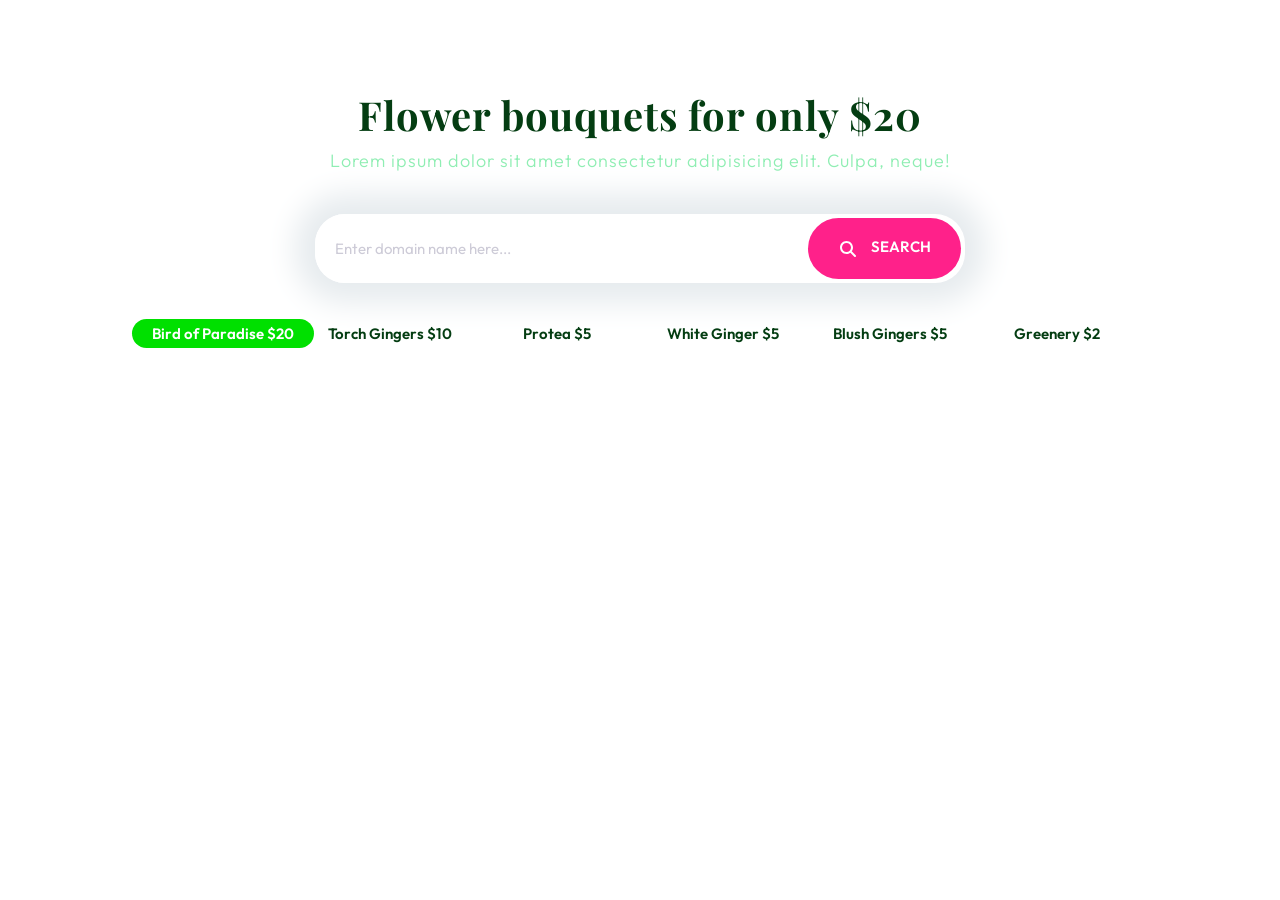
<file: index.html>
<!doctype html>
<html lang="en">
  <head>
    <meta charset="UTF-8" />
    <meta name="viewport" content="width=device-width, initial-scale=1.0" />
    <title>Document</title>
    <link rel="preconnect" href="https://fonts.googleapis.com" />
    <link rel="preconnect" href="https://fonts.gstatic.com" crossorigin />
    <link rel="preconnect" href="https://fonts.googleapis.com" />
    <link rel="preconnect" href="https://fonts.gstatic.com" crossorigin />
    <link
      href="https://fonts.googleapis.com/css2?family=Outfit:wght@100..900&family=Playfair+Display:ital,wght@0,400..900;1,400..900&display=swap"
      rel="stylesheet"
    />
    <link rel="stylesheet" href="css/normalize.css" />
    <link rel="stylesheet" href="css/styles.css" />
  </head>
  <body>
    <section class="block container block-domain">
      <header class="block__header">
        <h2>Flower bouquets for only $20</h2>
        <p>
          Lorem ipsum dolor sit amet consectetur adipisicing elit. Culpa, neque!
        </p>
      </header>
      <div class="input-group">
        <input
          type="text"
          class="input"
          placeholder="Enter domain name here..."
        />
        <button class="btn btn--accent">
          <svg class="icon icon--white">
            <use
              xlink:href="images/sprite.svg#magnifying-glass-solid-full"
            ></use>
          </svg>
          Search
        </button>
      </div>
      <ul class="list block-domain__prices">
        <li>
          <span class="badge badge--secondary">Bird of Paradise $20</span>
        </li>
        <li>Torch Gingers $10</li>
        <li>Protea $5</li>
        <li>White Ginger $5</li>
        <li>Blush Gingers $5</li>
        <li>Greenery $2</li>
      </ul>
    </section>
    <script src="js/main.js"></script>
  </body>
</html>
</file>
<file: css/styles.css>
:root {
    --color-primary: #009700;
    --color-secondary: #00e000;
    --color-accent: #ff218a;
    --color-headings: #043d12;
    --color-body: #8feeb3;
    --color-body-darker: #77c695;
    --color-background-darker: #002f0b;
    --color-border: #ccc;
    --border-radius: 30px;
}

*, *::after, *::before {
    box-sizing: border-box;
}

/* Typography */
html {
    font-size: 62.5%;
}

body {
    font-family: 'Outfit', Arial, Helvetica, sans-serif;
    font-size: 2.4rem;
    font-weight: 300;  
    line-height: 1.5;
    letter-spacing: 1px;
    color: var(--color-body);
}

h1, h2, h3 {
    font-family: 'Playfair Display', 'Times New Roman', Times, serif;  
    color: var(--color-headings);
    margin-bottom: 1rem;
    line-height: 1.1;
}

h1 {
    font-size: 7rem;
}

h2 {
    font-size: 4rem;
}

h3 {
    font-size: 3rem;
}

p {
    margin-top: 0;
}

@media screen and (min-width: 1024px) {
    body {
        font-size: 1.8rem;
    }

    h1 {
        font-size: 8rem;
    }

    h2 {
        font-size: 4rem;
    }

    h3 {
        font-size: 2.4rem;
    }
}

/* Links */
a {
    text-decoration: none;
    font-family: 'Outfit', Arial, Helvetica, sans-serif;
}
.link-arrow {
    color: var(--color-accent);
    text-transform: uppercase;
    font-size: 2rem;
    font-weight: bold;
}

.link-arrow::after {
    content: '→';
    margin-left: 5px;
    transition: margin 0.15s;
}

.link-arrow:hover::after {
    margin-left: 10px;
}

@media screen and (min-width: 1024px) {
    .link-arrow {
        font-size: 1.5rem;
    }
}

/* Badges */
.badge {
    border-radius: 20px;
    font-size: 2rem;
    font-weight: 600;
    padding: 0.5rem 2rem;
    white-space: nowrap;
}

.badge--primary {
    background: var(--color-primary);
    color: #fff;
}

.badge--secondary {
    background: var(--color-secondary);
    color: #fff;
}

.badge--small {
    font-size: 1.6rem;
    padding: 0.5rem 1.5rem;
}

@media screen and (min-width: 1024px) {
    .badge {
        font-size: 1.5rem;
    }

    .badge--small {
        font-size: 1.2rem;
    }
}

/* Lists */
.list {
    list-style: none;
    padding-left: 0;
    color: var(--color-headings);
}

.list--inline .list__item {
    display: inline-block;
    margin-right: 2rem;
}

.list--tick {
    list-style-image: url(../images/tick.svg);
    padding-left: 3rem;
}

.list--tick .list__item {
    padding-left: 0.5rem;
    margin-bottom: 1rem
}

@media screen and (min-width: 1024px) {
    .list--tick .list__item {
        padding-left: 0;
    }
}

/* Icons */
.icon {
    width: 40px;
    height: 40px;
}

.icon--primary {
    fill: var(--color-primary);
}

.icon--headings {
    fill: var(--color-headings);
}

.icon-container {
    background: #f3f9fa;
    width: 64px;
    height: 64px;
    border-radius: 100%;
    display: inline-flex;
    justify-content: center;
    align-items: center;
}

.icon-container--accent {
    background: var(--color-accent);
}

/* Buttons */
.btn {
    border-radius: 40px;
    border: 0;
    cursor: pointer;
    font-size: 1.8rem;
    font-weight: 600;
    margin: 1rem 0;
    outline: 0;
    padding: 2rem 3rem;
    text-align: center;
    text-transform: uppercase;
    white-space: nowrap;
}

.btn .icon {
    width: 2rem;
    height: 2rem;
    margin-right: 1rem;
    vertical-align: middle;
}

.btn--primary {
    background: var(--color-primary);
    color: #fff;
}

.btn--primary:hover {
    background: #00ca00;
}

.btn--secondary {
    background: var(--color-secondary);
    color: #fff;
}

.btn--secondary:hover {
    background: #00fb00;
}

.btn--accent {
    background: var(--color-accent);
    color: #fff;
}

.btn--accent:hover {
    background: #ff0061;
}

.btn--stretched {
    padding-left: 6rem;
    padding-right: 6rem;
}

.btn--block {
    width: 100%;
    display: inline-block;
}

.btn--outline {
    background: #fff;
    color: var(--color-headings);
    border: 2px solid var(--color-headings);
}

.btn--outline:hover {
    background: var(--color-headings);
    color: #fff;
}

@media screen and (min-width: 1024px) {
    .btn {
        font-size: 1.5rem;
    }
}

/* Inputs */
.input {
    border-radius: var(--border-radius);
    border: 1px solid var(--color-border);
    color: var(--color-headings);
    font-size: 2rem;
    outline: 0;
    padding: 1.5rem 3.5rem;
}

::placeholder {
    color: #cdcbd7;
}

.input-group {
    border: 1px solid var(--color-border);
    border-radius: var(--border-radius);
    display: flex;
}

.input-group .input {
    border: 0;
    flex-grow: 1;
    padding: 1.5rem 2rem;
}

.input-group .btn {
    margin: 4px;
}

@media screen and (min-width: 1024px) {
    .input {
        font-size: 1.5rem;
    }
}

/* Cards */ 
.card {
    border-radius: 7px;
    box-shadow: 0 0 20px 10px #f3f3f3;
    overflow: hidden;
}

.card__header, .card__body {
    padding: 2rem 3rem;
}

.card--primary .card__header {
    background: var(--color-primary);
    color: #fff;
}

.card--secondary .card__header {
    background: var(--color-secondary);
    color: #fff;
}

.card--secondary .badge--secondary {
    background: #00cd00;
}

/* Plans */
.plan__name {
    color: #fff;
    margin: 0;
    font-weight: 500;
    font-size: 2.4rem;
} 

.plan__price {
    font-size: 6rem;
    font-weight: 300;
}

.plan__billing-cycle {
    font-size: 2.4rem;
    font-weight: 200;
    opacity: 0.8;
    margin-right: 1rem;
}

.plan__description {
    font-size: 2rem;
    font-weight: 200;
    letter-spacing: 1px;
    display: block;
}

.plan .list__item {
    margin-bottom: 2rem;
}

.plan--popular {
    position: relative;
}

.plan--popular .icon--popular {
    width: 60px;
    display: inline-block;
    position: absolute;
    top: -40px;
    right: 5%;
    fill: var(--color-headings);
}

@media screen and (min-width: 1024px) {
    .plan__name {
        font-size: 1.4rem;
    }

    .plan__price {
        font-size: 5rem;
    }

    .plan__billing-cycle {
        font-size: 1.6rem;
    }

    .plan__description {
        font-size: 1.7rem;
    }
}

/* Media */
.media {
    display: flex;
}

.media__title {
    margin-top: 0;
}

.media__body {
    margin: 0 2rem;
    margin-left: 1rem;
}

.media__image {
    margin-top: 1rem;
}


/* Quote */
.quote {
    font-size: 3rem;
    font-style: italic;
    color: var(--color-body-darker);
    line-height: 1.3;
}

.quote__text::before {
    content: open-quote;
}

.quote__text::after {
    content: close-quote;
}

.quote__author {
    font-size: 3rem;
    font-weight: 500;
    font-style: normal;
    margin-bottom: 0;
}

.quote__organization {
    color: var(--color-headings);
    opacity: .4;
    font-size: 2rem;
    font-style: normal;
}

.quote__line {
    position: relative;
    bottom: 3px;
    margin-right: 0;
}

@media screen and (min-width: 1024px) {
    .quote {
        font-size: 2rem;
    }

    .quote__author {
        font-size: 2.4rem;
    }

    .quote__organization {
        font-size: 1.6rem;
    }
}

/* Grids */
.grid {
    display: grid;
}

@media screen and (min-width: 768px) {
    .grid--1x2 {
        grid-template-columns: 1fr 1fr;
    }
}

@media screen and (min-width: 1024px) {
    .grid--1x3 {
        grid-template-columns: repeat(3, 1fr);
    }
}

/* Testimonial */
.testimonial {
    padding: 3rem;
}

.testimonial__image {
    position: relative;
}

.testimonial__image > img {
    width: 100%;
}

.testimonial__image > .icon-container {
    position: absolute;
    top: 3rem;
    right: -32px;
}

@media screen and (min-width: 768px) {
    .tetimonial .quote,
    .testimonial .quote__author {
        font-size: 2.4rem;
    }

    .testimonial .quote {
        margin-left: 8rem;
    }
}

/* Callouts */
.callout {
    padding: 4rem;
    border-radius: 5px;
}

.callout--primary {
    background: var(--color-primary);
    color: #fff
}

.callout__heading {
    color: #fff;
    margin-top: 0;
    font-size: 3rem;
}

.callout .btn {
    justify-self: center;
    align-self: center;
}

.callout__content {
    text-align: center;
}

@media screen and (min-width: 768px) {
    .callout .grid--1x2 {
        grid-template-columns: 1fr auto;
    }

    .callout__content {
        text-align: left;
    }

    .callout .btn {
        justify-self: start;
        margin: 0 2rem;
    }
}

/* Collapsibles */
.collapsible__header {
    display: flex;
    justify-content: space-between;
}

.collapsible__heading {
    margin-top: 0;
    font-size: 3rem;
}

.collapsible__chevron {
    height: 4rem;
    transform: rotate(-90deg);
    transition: transform 0.3s;
    width: 4rem;
}

.collapsible__content {
    max-height: 0;
    opacity: 0;
    overflow: hidden;
    transition: all 0.3s;
}

.collapsible--expanded .collapsible__chevron {
    transform: rotate(0);
}

.collapsible--expanded .collapsible__content {
    max-height: 100vh;
    opacity: 1;
}

/* Blocks */
.block {
    --padding-vertical: 6rem;
    padding: var(--padding-vertical) 2rem;
}

.block__header {
    text-align: center;
}

.block__heading {
    margin-top: 0;
}

.block--dark {
    background: var(--color-background-darker);
    color: #7b858b;
}

.block--dark .block__heading {
    color: #fff;
}

.block--skewed-right {
    padding-bottom: calc(var(--padding-vertical) + 4rem);
    clip-path: polygon(0 0, 100% 0, 100% 100%, 0 80%);
}

.block--skewed-left {
    padding-bottom: calc(var(--padding-vertical) + 4rem);
    clip-path: polygon(0 0, 100% 0, 100% 80%, 0 100%);
}

.container {
    max-width: 1140px;
    margin: 0 auto;
}

/* Navigation */
.nav {
    background: #000;
    display: flex;
    justify-content: space-between;
    flex-wrap: wrap;
    padding: 0rem 1rem;
    align-items: center;
}

.nav__logo {
    width: 5rem;
    height: 5rem;
    fill: var(--color-primary);
}

.nav__toggler {
    fill: var(--color-primary);
    opacity: 0.5;
    transition: opacity 0.3s;
    cursor: pointer;
}

.nav__list {
    width: 100%;
    margin: 0;  
}

.nav__item {
    padding: 0.5rem 2rem;
    border-bottom: 1px solid #222;
}

.nav.collapsible--expanded .nav__toggler {
    opacity: 1;
    transition: opacity .3s;
}

.nav__item > a {
    color: #d2d0db;
    transition: color .3s;
}

.nav__item > a:hover {
    color: #fff;
}

@media screen and (min-width: 768px) {
    .nav__toggler {
        display: none;
    }

    .nav__list {
        width: auto;
        display: flex;
        font-size: 1.6rem;
        max-height: 100%;
        opacity: 1;
    }

    .nav__item {
        border: 0;
    }
}

/* Hero */
.hero {
    clip-path: polygon(0 0, 100% 0, 100% 90%, 0 100%);
}
.hero__tagline {
    font-size: 2rem;
    color: #b9c3cf;
    letter-spacing: 1px;
    margin: 2rem 0 5rem;
}

.hero__image {
    width: 100%;
}

@media screen and (min-width: 768px) {
    .hero {
        padding-top: 0;
    }

    .hero__content {
        text-align: left;
        align-self: center;
    }
}

/* Domain Block */
.block-domain .input-group {
    box-shadow: 0 0 30px 20px #e6ebee;
    border: 0;
    margin:  4rem auto;
    max-width: 650px;
}

.block-domain__prices {
    display: grid;
    grid-template-columns: repeat(3, 1fr);
    grid-template-rows: repeat(2, 6rem);
    font-size: 1.5rem;
    font-weight: 600;
    letter-spacing: 0;
    justify-items: center;
    max-width: 700px;
    margin: 0 auto;
}

.block-domain__prices .badge {
    font-size: 1.5rem;
}

@media screen and (min-width: 1024px) {
    .block-domain__prices {
        grid-template-columns: repeat(auto-fit, minmax(10rem, 5fr));
        max-width: 100rem;
    }
}
</file>
